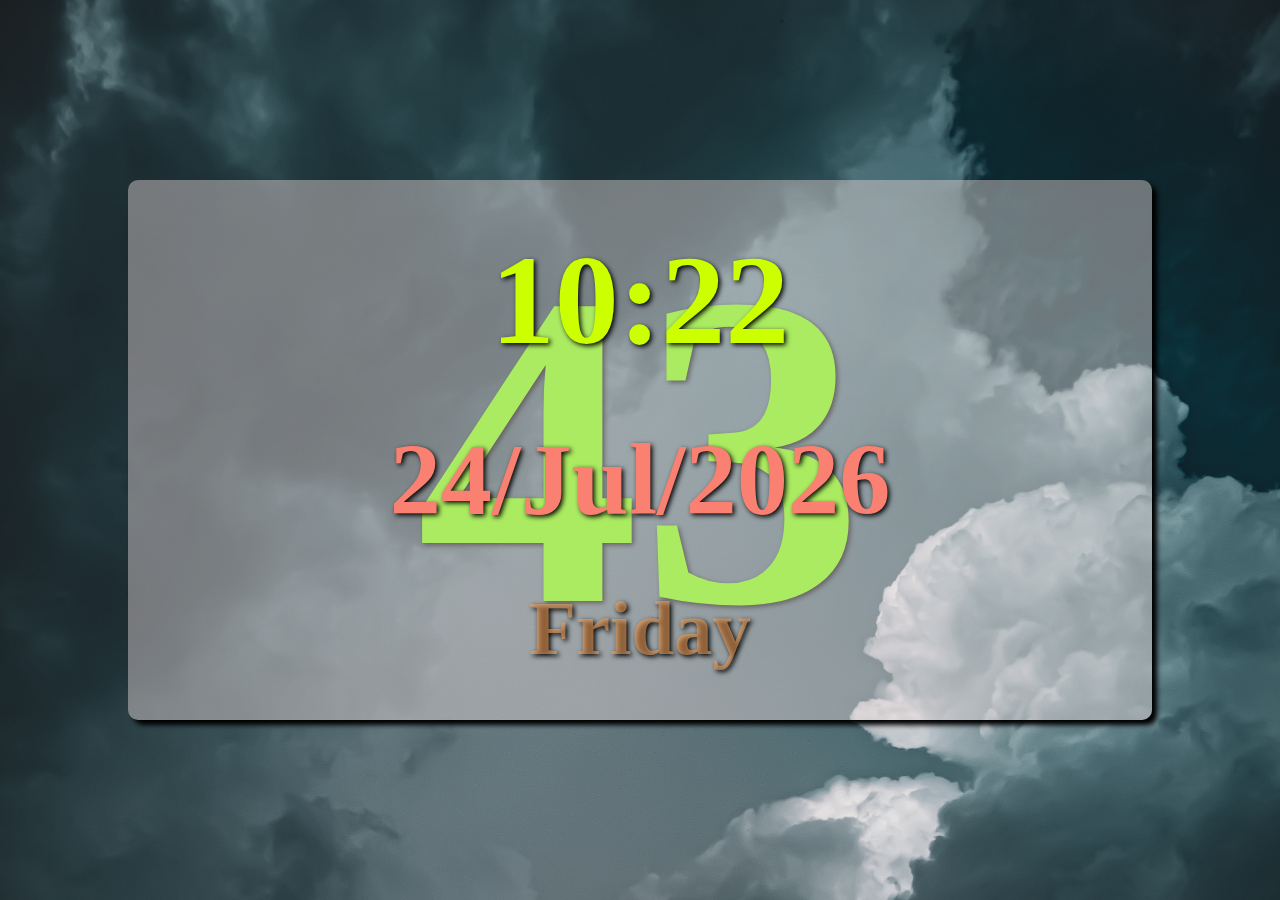
<file: index.html>
<!DOCTYPE html>
<html lang="en">
<head>
     <title>Digital_Clock</title>
     <link rel="stylesheet" href="./digital_clock.css">
     <script src="./digital_clock.js" defer></script>
     <link rel="stylesheet" href="https://cdnjs.cloudflare.com/ajax/libs/font-awesome/4.7.0/css/font-awesome.css">
</head>
<body>
      <div id="container">
        <i id="alarm" class="fa-solid fa-bell fa-beat" onclick="openWindow()"></i>
           <h1 id="time"></h1>
           <h1 id="date"></h1>
           <h1 id="day"></h1>
      </div>
      <div id="alarmContainer">
          <span id="close" onclick="closeWindow()">X</span>
          <select id="userHours">
            <option>1</option>
            <option>2</option>
            <option>3</option>
            <option>4</option>
            <option>5</option>
            <option>6</option>
            <option>7</option>
            <option>8</option>
            <option>9</option>
            <option>10</option>
            <option>11</option>
            <option>12</option>
          </select>
          <select id="userMin">
            <option>1</option>
            <option>2</option>
            <option>3</option>
            <option>4</option>
            <option>5</option>
            <option>6</option>
            <option>7</option>
            <option>8</option>
            <option>9</option>
            <option>10</option>
            <option>11</option>
            <option>12</option>
            <option>13</option>
            <option>14</option>
            <option>15</option>
            <option>16</option>
            <option>17</option>
            <option>18</option>
            <option>19</option>
            <option>20</option>
            <option>21</option>
            <option>22</option>
            <option>23</option>
            <option>24</option>
            <option>25</option>
            <option>26</option>
            <option>27</option>
            <option>28</option>
            <option>29</option>
            <option>30</option>
            <option>31</option>
            <option>32</option>
            <option>33</option>
            <option>34</option>
            <option>35</option>
            <option>36</option>
            <option>37</option>
            <option>38</option>
            <option>39</option>
            <option>40</option>
            <option>41</option>
            <option>42</option>
            <option>43</option>
            <option>44</option>
            <option>45</option>
            <option>46</option>
            <option>47</option>
            <option>48</option>
            <option>49</option>
            <option>50</option>
            <option>51</option>
            <option>52</option>
            <option>53</option>
            <option>54</option>
            <option>55</option>
            <option>56</option>
            <option>57</option>
            <option>58</option>
            <option>59</option>
            <option>60</option>
          </select>
          <select id="userAm_Pm">
            <option>AM</option>
            <option>PM</option>
          </select>
          <input type="button" id="submitAlarm" value="Submit" onclick="alarmFunction()">
      </div>
      <h1 id="sec"></h1>    
</body>
</html>
</file>
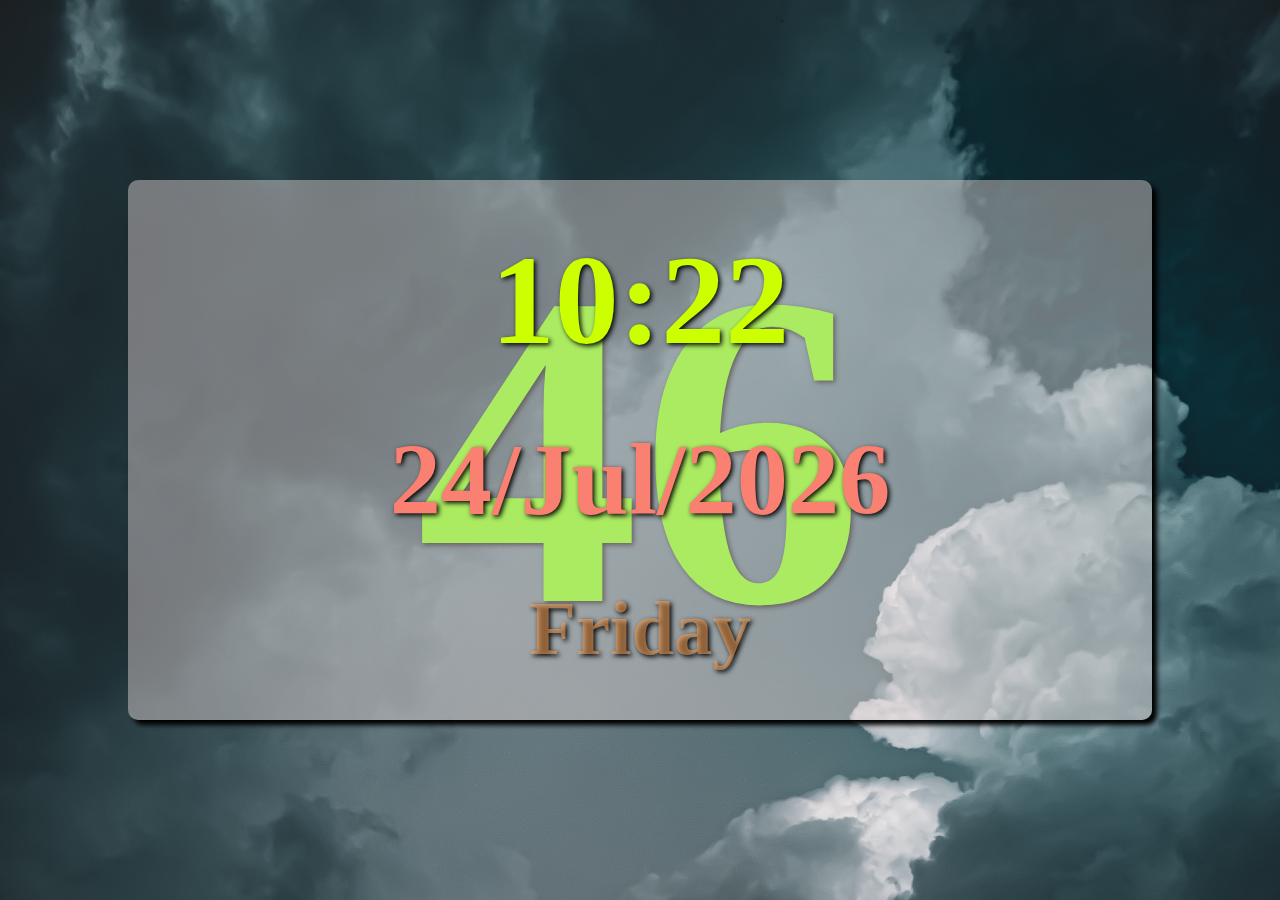
<file: index.html.html>
<!DOCTYPE html>
<html lang="en">
<head>
     <title>Digital_Clock</title>
     <link rel="stylesheet" href="./digital_clock.css">
     <script src="./digital_clock.js" defer></script>
     <link rel="stylesheet" href="https://cdnjs.cloudflare.com/ajax/libs/font-awesome/4.7.0/css/font-awesome.css">
</head>
<body>
      <div id="container">
        <i id="alarm" class="fa-solid fa-bell fa-beat" onclick="openWindow()"></i>
           <h1 id="time"></h1>
           <h1 id="date"></h1>
           <h1 id="day"></h1>
      </div>
      <div id="alarmContainer">
          <span id="close" onclick="closeWindow()">X</span>
          <select id="userHours">
            <option>1</option>
            <option>2</option>
            <option>3</option>
            <option>4</option>
            <option>5</option>
            <option>6</option>
            <option>7</option>
            <option>8</option>
            <option>9</option>
            <option>10</option>
            <option>11</option>
            <option>12</option>
          </select>
          <select id="userMin">
            <option>1</option>
            <option>2</option>
            <option>3</option>
            <option>4</option>
            <option>5</option>
            <option>6</option>
            <option>7</option>
            <option>8</option>
            <option>9</option>
            <option>10</option>
            <option>11</option>
            <option>12</option>
            <option>13</option>
            <option>14</option>
            <option>15</option>
            <option>16</option>
            <option>17</option>
            <option>18</option>
            <option>19</option>
            <option>20</option>
            <option>21</option>
            <option>22</option>
            <option>23</option>
            <option>24</option>
            <option>25</option>
            <option>26</option>
            <option>27</option>
            <option>28</option>
            <option>29</option>
            <option>30</option>
            <option>31</option>
            <option>32</option>
            <option>33</option>
            <option>34</option>
            <option>35</option>
            <option>36</option>
            <option>37</option>
            <option>38</option>
            <option>39</option>
            <option>40</option>
            <option>41</option>
            <option>42</option>
            <option>43</option>
            <option>44</option>
            <option>45</option>
            <option>46</option>
            <option>47</option>
            <option>48</option>
            <option>49</option>
            <option>50</option>
            <option>51</option>
            <option>52</option>
            <option>53</option>
            <option>54</option>
            <option>55</option>
            <option>56</option>
            <option>57</option>
            <option>58</option>
            <option>59</option>
            <option>60</option>
          </select>
          <select id="userAm_Pm">
            <option>AM</option>
            <option>PM</option>
          </select>
          <input type="button" id="submitAlarm" value="Submit" onclick="alarmFunction()">
      </div>
      <h1 id="sec"></h1>    
</body>
</html>
</file>
<file: digital_clock.css>
*{
    padding: 0px;
    margin: 0px;
}
body{
    width: 100%;
    height: 100vh;
    display: flex;
    justify-content: center;
    align-items: center;
    background-size: 100%;
}
#container{
    width: 80%;
    height: 60vh;
    background-color: rgba(229, 214, 214, 0.452);
    border-radius: 10px;
    box-shadow: 5px 5px 5px black;
    display: flex;
    flex-direction: column;
    justify-content: space-evenly;
    align-items: center;
    position: absolute;
}
#time{
    font-size: 10vw;
    color: rgb(204, 255, 0);
    text-shadow: 2px 2px 5px black;
}
#date{
    font-size: 8vw;
    color: salmon;
    text-shadow: 2px 2px 5px black;
}
#day{
    font-size: 6vw;
    color:rgba(244, 165, 96, 0.59);
    text-shadow: 2px 2px 5px black;
}
#sec{
    position: absolute;
    z-index: -1;
    font-size: 35vw;
    color: lawngreen;
    text-shadow: 2px 2px 5px black;
}
#alarm{
    font-size: 40px;
    color: black;
    position: absolute;
    right: 10px;
    top: 10px;
    cursor: pointer;
}
#alarmContainer{
    width: 60%;
    height: 60%;
    position: absolute;
    background-color: azure;
    display: none;
    justify-content: space-evenly;
    align-items: center;
}
#close{
    font-size: 40px;
    position: absolute;
    top: 10px;
    right: 10px;
    cursor: pointer;
    color: rgb(115, 0, 0);
}
select{
    width: 30%;
    height: 40px;
    background-color: cornflowerblue;
    color: aliceblue;
    font-size: 24px;
    font-weight: bold;
    text-align: center;
    border: none;
    border-radius: 10px;
    box-shadow: 2px 2px 5px black
}
#submitAlarm{
    position: absolute;
    bottom: 10%;
    width: 40%;
    height: 30px;
    background-color: yellow;
    border: none;
    border-radius: 10px;
    box-shadow: 2px 2px 5px black;
    font-weight: bold;
    font-size: 24px;
    letter-spacing: 10px;
}
</file>
